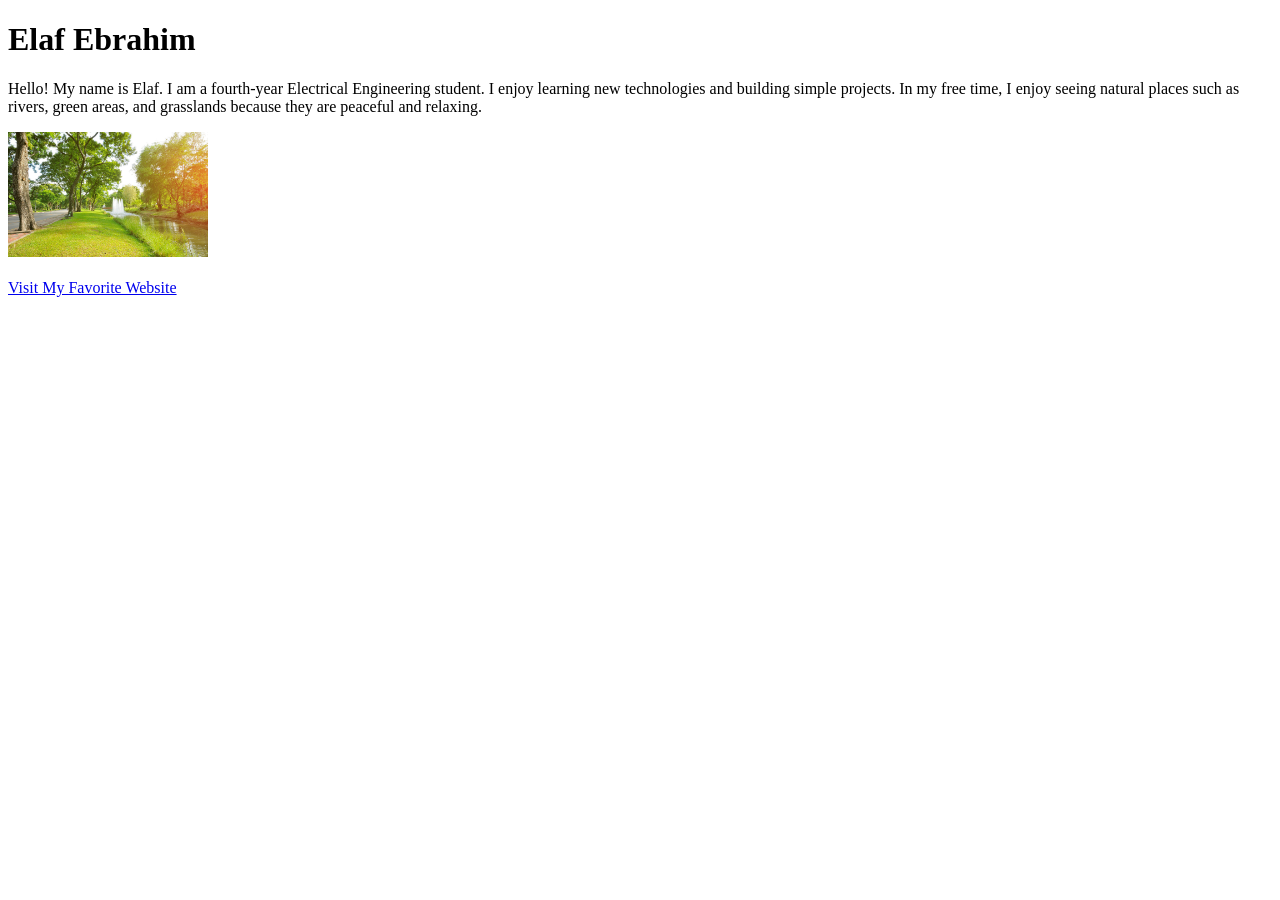
<file: index.html>
<!DOCTYPE html>
<html>

<head>
    <title>About Me</title>
</head>

<body>
<h1>Elaf Ebrahim</h1>
<p>
Hello! My name is Elaf. I am a fourth-year Electrical Engineering student.
I enjoy learning new technologies and building simple projects. In my free
time, I enjoy seeing natural places such as rivers, green areas, and grasslands
because they are peaceful and relaxing.
</p>
<img src="myphoto.jpg" alt=" Beautiful green natural area with grass and trees " width="200">
<br><br>

<a href="https://natureethiopia.org.et">Visit My Favorite Website</a>

</body>

</html>
</file>
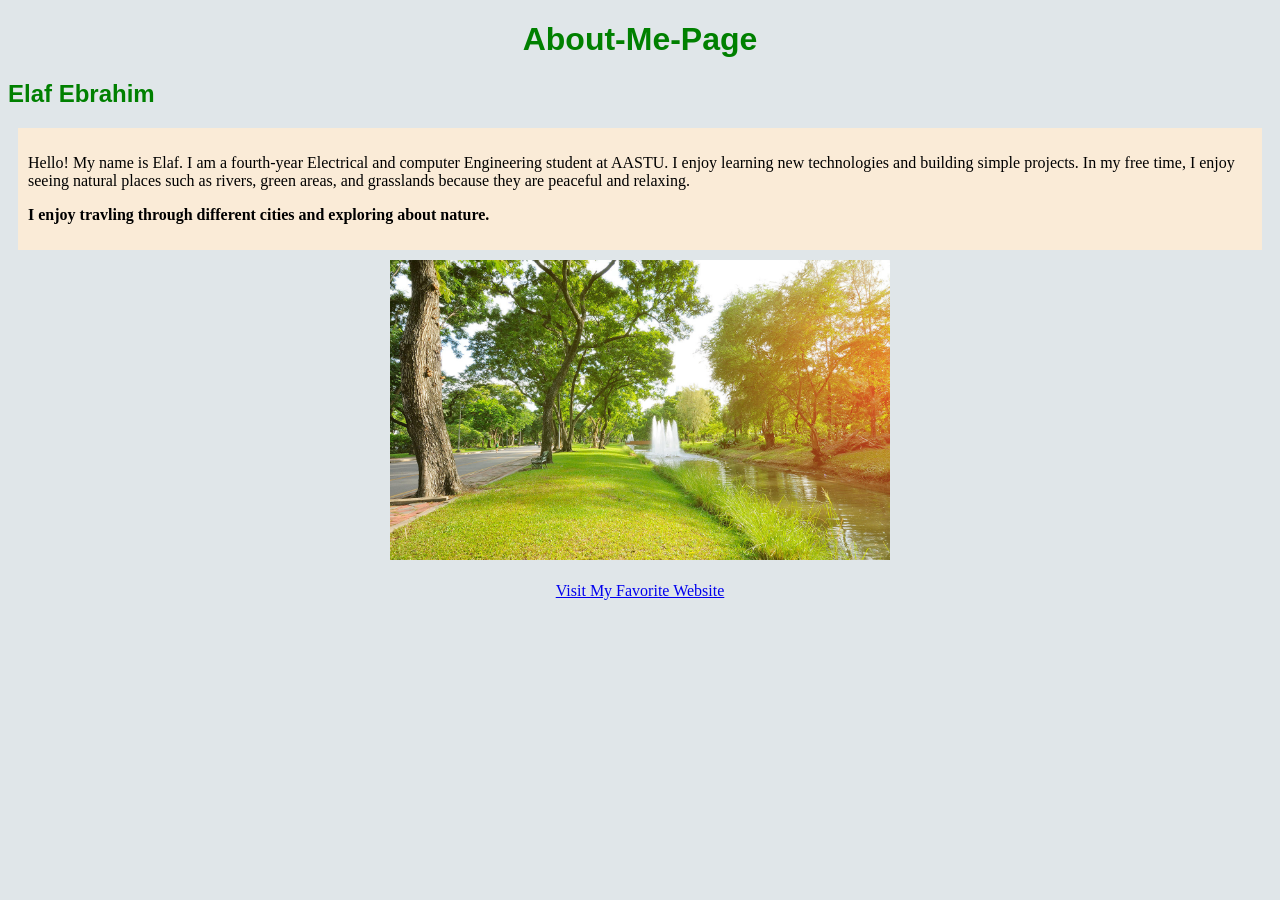
<file: shecodes-frontend-basic-track/Css_styling/index.html>
<!DOCTYPE html>
<html>

<head>
     <link rel="stylesheet"  href="index.css"/>
    <title>About Me</title>
</head>

<body>
<h1 id="mainheading"> About-Me-Page</h1>
<h2>
    Elaf Ebrahim
</h2>
<div id="Main">
<p>
Hello! My name is Elaf. I am a fourth-year Electrical and computer Engineering student at AASTU.
I enjoy learning new technologies and building simple projects. In my free
time, I enjoy seeing natural places such as rivers, green areas, and grasslands
because they are peaceful and relaxing.
</p>
<p class="bottomparagraph"> I enjoy travling through different cities and exploring about nature.</p>
</div>
<div id="picture">
    <img src="myphoto.jpg" alt=" Beautiful green natural area with grass and trees " width="500" height="300">
<br></br>
<a href="https://www.nature.org">Visit My Favorite Website</a>
</div>

</body>

</html>
</file>
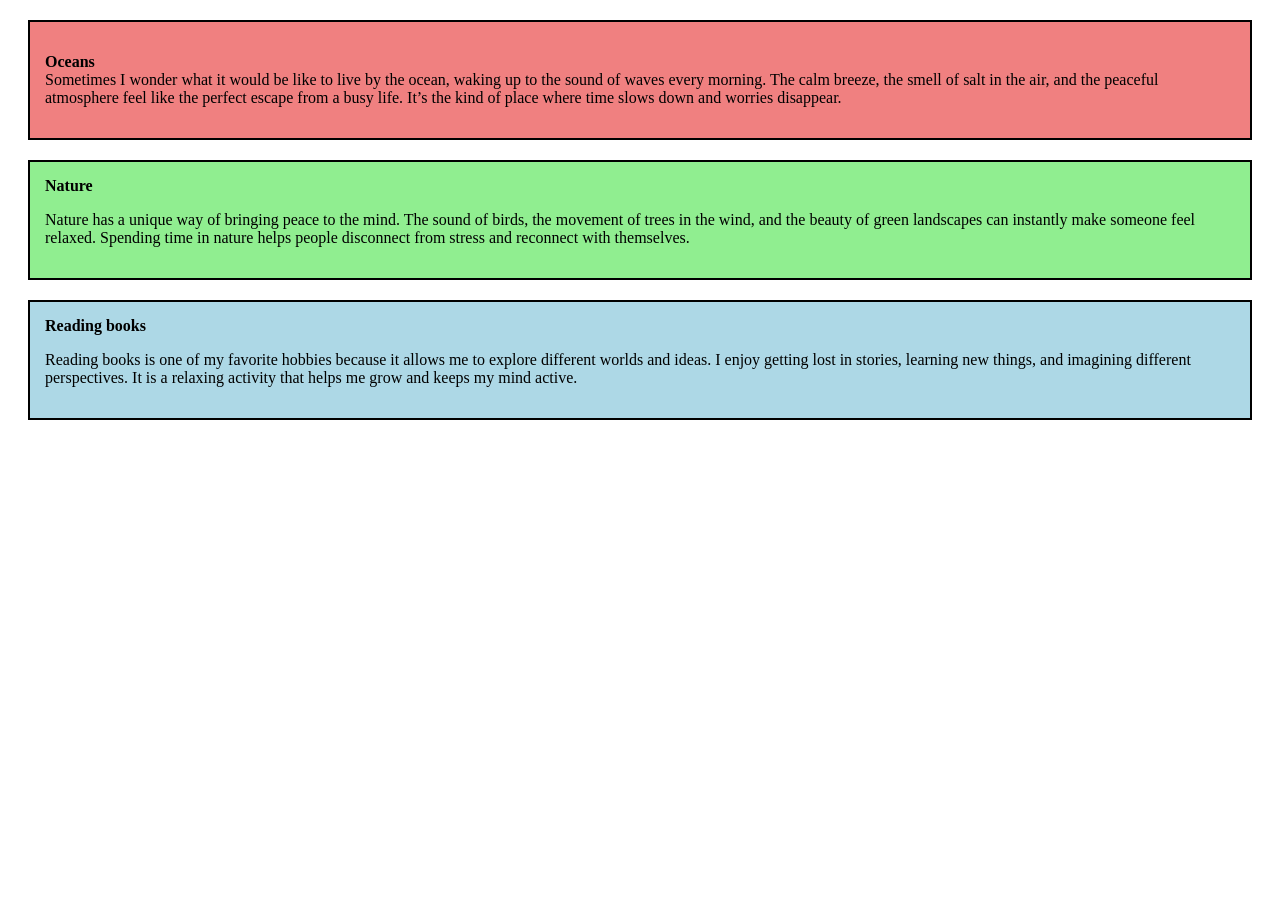
<file: Experiment.html>
<!DOCTYPE html>
<html>

<head>
    <link rel="stylesheet" href="style1.css"/>
    <title>CSS style playground</title>
</head>

<body>
  

<div id="box1">
    
    <p>
        <strong>Oceans</strong><br>
        Sometimes I wonder what it would be like to live by the ocean, waking up to the sound of waves every morning.
        The calm breeze, the smell of salt in the air, and the peaceful atmosphere feel like the perfect escape from a busy life.
        It’s the kind of place where time slows down and worries disappear.
    </p>
</div>

<div id="box2">
    <strong>Nature</strong><br>
    <p>
        Nature has a unique way of bringing peace to the mind. 
        The sound of birds, the movement of trees in the wind, and the beauty of green landscapes can instantly make someone feel relaxed. 
        Spending time in nature helps people disconnect from stress and reconnect with themselves.
    </p>
</div>

<div id="box3">
    <strong>Reading books </strong><br>
    <p>
        Reading books is one of my favorite hobbies because it allows me to explore different worlds and ideas. 
        I enjoy getting lost in stories, learning new things, and imagining different perspectives. 
        It is a relaxing activity that helps me grow and keeps my mind active.
    </p>
</div>

</body>
</html>
</file>
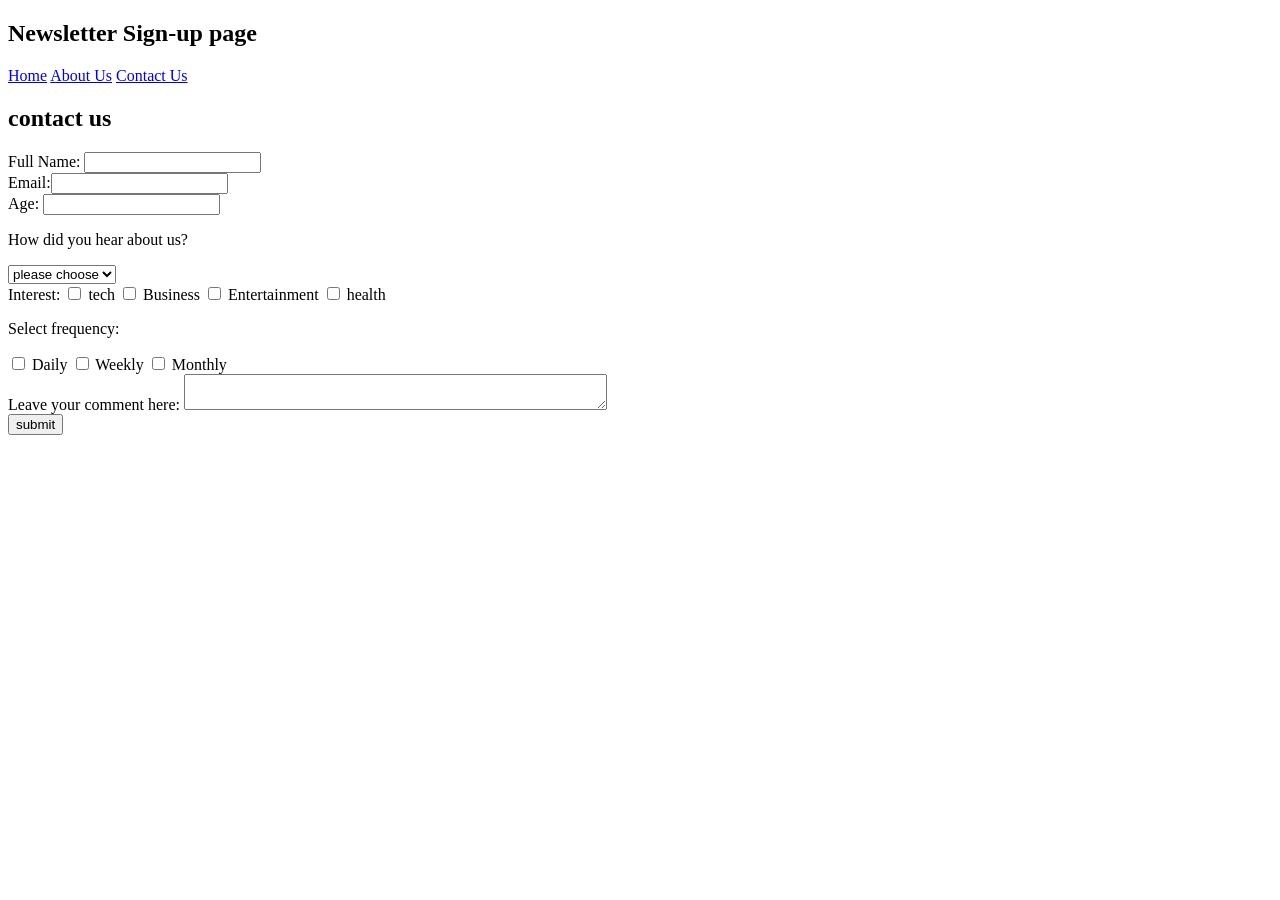
<file: newsletter.html>
<!DOCTYPE html>

<html lang="en">

<head>
  <link rel="stylesheet" type="type/css" media="all" href="css/styles.css"/>
<meta charset="UTF-8">
<title>Newsletter signup</title>
</head>
<body>
   <header>
     <h2>Newsletter Sign-up page</h2>
     <nav>
      <a href="#">Home</a>
         <a href="#">About Us</a>
        <a href="#">Contact Us</a>
     </nav>
    <header>
      <main>
        <section>
          <h2>contact us</h2>
          <form action="#" method="post">
       <div>
              <label for="name">Full Name:</label>
              <input type="text"id ="name" name ="name" required>
       </div>
       <div>
              <label>
                Email:<input type="Email" required>
              </label>
       </div>
          
       <div>
            <label for ="age">Age:</label>
            <input type="number"id= "Age" Age ="Age"required minlength="13" maxlength="120">
       </div>
       <p> How did you hear about us?</p>
       <div>
       <select>
      
        <option value ="">please choose</option>
        <option value ="Social Media">Social Media</option>
        <option value ="Friend">Friend</option>  
        <option value ="Ad">Ad</option> 
        </select>
      </div>
<div>
  <label for="interest">Interest: </label>
<input type="checkbox" id="subscribe" name="subscribe">
<label for="tech">tech</label>
<input type="checkbox" id="subscribe" name="subscribe">
<label for="business">Business</label>
<input type="checkbox" id="subscribe" name="subscribe">
<label for="Enertainment">Entertainment</label>
<input type="checkbox" id ="subscribe"name="subscribe">  </label>
<label for="health">health</label>
</div>
<div>
<p>Select frequency:</p>
  <label><input type="checkbox" name="frequency" value="daily"required> Daily </label>
  <label><input type="checkbox" name="frequency" value="weekly"required> Weekly</label>
  <label><input type="checkbox" name="frequency" value="monthly"required> Monthly</label>
</div>

<div>
  <label for="comment">Leave your comment here:
    <textarea id="comment" name="comment" row="4" cols="50"></textarea>
</label>
  </div>
  <div>
    <button type="submit">submit</button>
  </div>
          </form>
        </section>
      </main>
    </header>
</file>
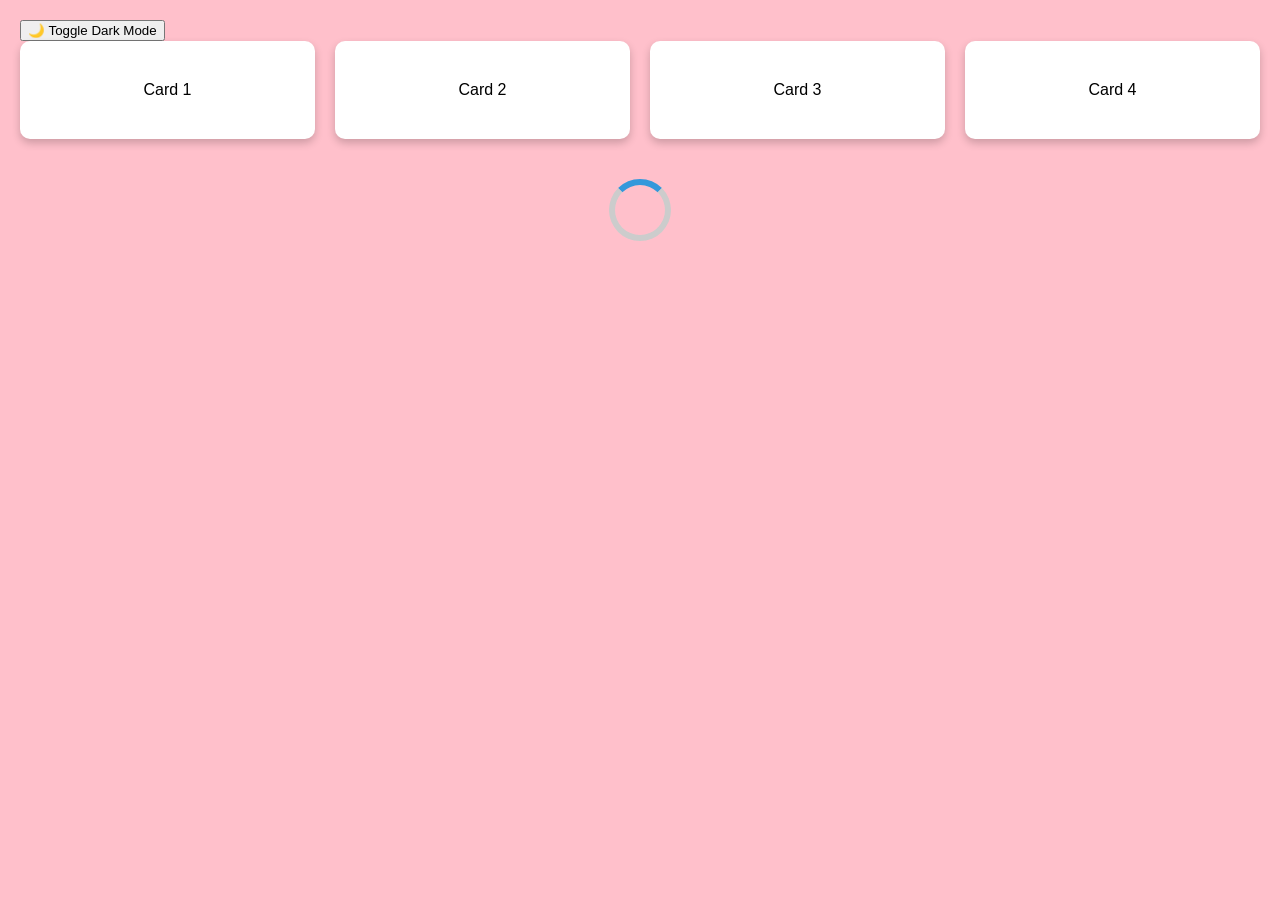
<file: Advanced/Advanced.html>
<!DOCTYPE html>
<html lang="en">
<head>
  <meta charset="UTF-8">
  <meta name="viewport" content="width=device-width, initial-scale=1.0">
  <title>Responsive Card Layout</title>
  <link rel="stylesheet" href="Advanced.css">
</head>
<body>
  <button id="dark-toggle">🌙 Toggle Dark Mode</button>

  <div class="card-container">
    <div class="card">Card 1</div>
    <div class="card">Card 2</div>
    <div class="card">Card 3</div>
    <div class="card">Card 4</div>
  </div>

 
  <div class="spinner"></div>

  <script>
    const toggle = document.getElementById('dark-toggle');
    toggle.addEventListener('click', () => {
      document.body.classList.toggle('dark');
    });
  </script>
</body>
</html>
</file>
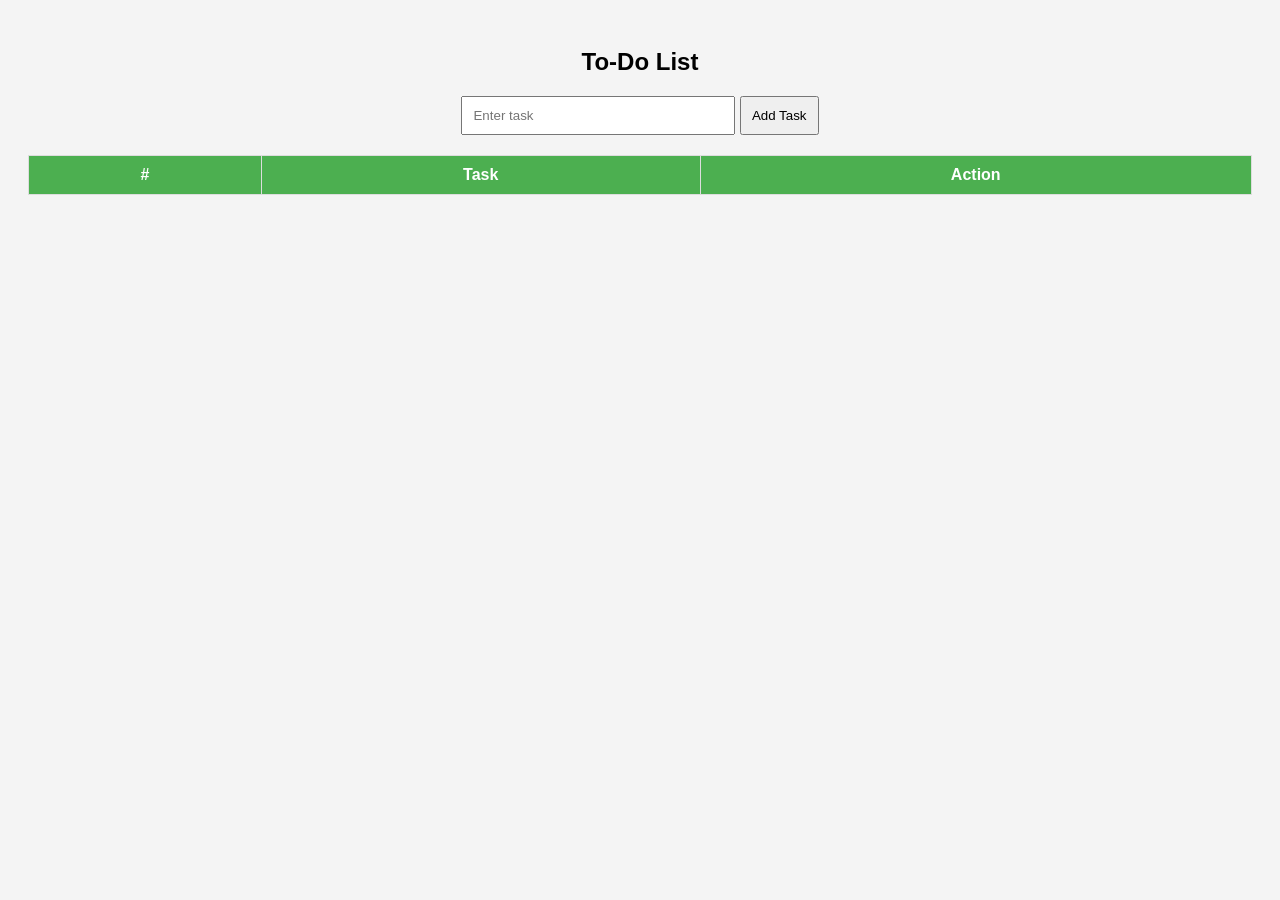
<file: shecodes-frontend-basic-track/DOM/js.DOM.html>
<!DOCTYPE html>
<html lang="en">
<head>
   <link rel="stylesheet"  href="DOM.css"/>
<meta charset="UTF-8">
<title>To-Do List App</title>

</style>
</head>
<body>

<h2>To-Do List</h2>

<div class="input-box">
  <input type="text" id="taskInput" placeholder="Enter task">
  <button onclick="addTask()">Add Task</button>
</div>

<table>
  <thead>
    <tr>
      <th>#</th>
      <th>Task</th>
      <th>Action</th>
    </tr>
  </thead>
  <tbody id="taskTable"></tbody>
</table>

<script>

let tasks = [];
function addTask() {
  let input = document.getElementById("taskInput");
  let task = input.value;

  if (task === "") {
    alert("Please enter a task!");
    return;
  }

  tasks.push(task);
  input.value = "";

  displayTasks();
}
function displayTasks() {
  let table = document.getElementById("taskTable");
  table.innerHTML = "";

  for (let i = 0; i < tasks.length; i++) {
    table.innerHTML += `
      <tr>
        <td>${i}</td>
        <td>${tasks[i]}</td>
        <td><button class="delete-btn" onclick="deleteTask(${i})">Delete</button></td>
      </tr>
    `;
  }
}
function deleteTask(index) {
  tasks.splice(index, 1);
  displayTasks();
}

</script>

</body>
</html>
</file>
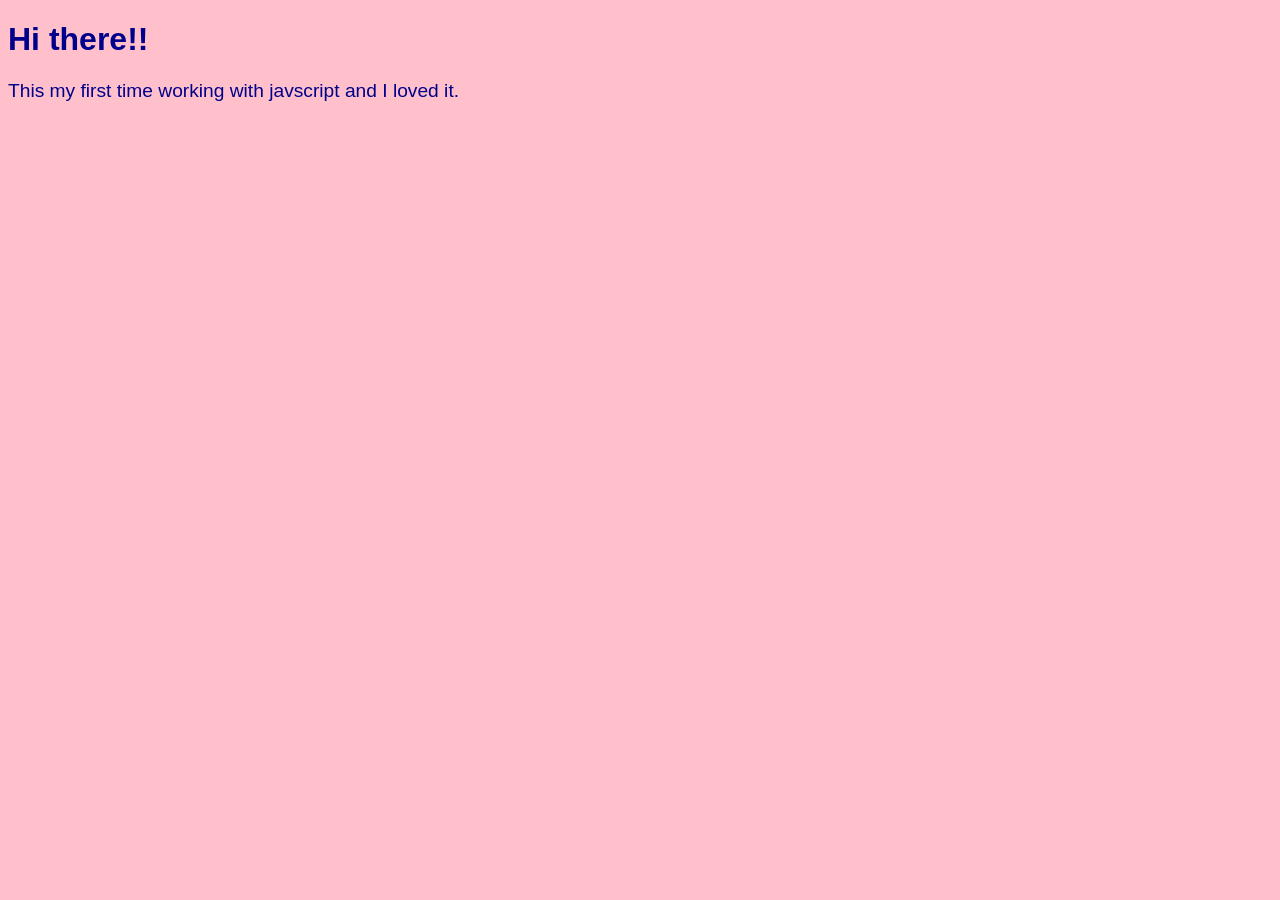
<file: shecodes-frontend-basic-track/Js.Tasks/js.task1.html>
<!DOCTYPE html>
<html lang="en">
<head>
      <link rel="stylesheet"  href="task1.css"/>
    <meta charset="UTF-8">
    <title>My JS Menu</title>
</head>

<body>
  
    <h1>Hi there!!</h1>
    <p>This my first time working with javscript and I loved it.</p>
    <script>

function greetUser() {
  let name = prompt("Enter your name:");
  alert("Hello, " + name + "! Welcome.");
}
function checkEvenOdd() {
  let num = prompt("Enter a number:");

  if (num % 2 == 0) {
    alert("The number is Even");
  } else {
    alert("The number is Odd");
  }
}

function calculator() {
  let num1 = parseFloat(prompt("Enter first number:"));
  let num2 = parseFloat(prompt("Enter second number:"));
  let op = prompt("Enter operation (+, -, *, /):");

  let result;

  if (op == "+") {
    result = num1 + num2;
  } else if (op == "-") {
    result = num1 - num2;
  } else if (op == "*") {
    result = num1 * num2;
  } else if (op == "/") {
    result = num1 / num2;
  } else {
    alert("Invalid operation");
    return;
  }

  alert("Result: " + result);
}
let choice = prompt(
  "Choose an option:\n1. Greet User\n2. Even or Odd\n3. Calculator"
);

if (choice == "1") {
  greetUser();
} else if (choice == "2") {
  checkEvenOdd();
} else if (choice == "3") {
  calculator();
} else {
  alert("Invalid choice");
}

</script>
</body>
</html>
</file>
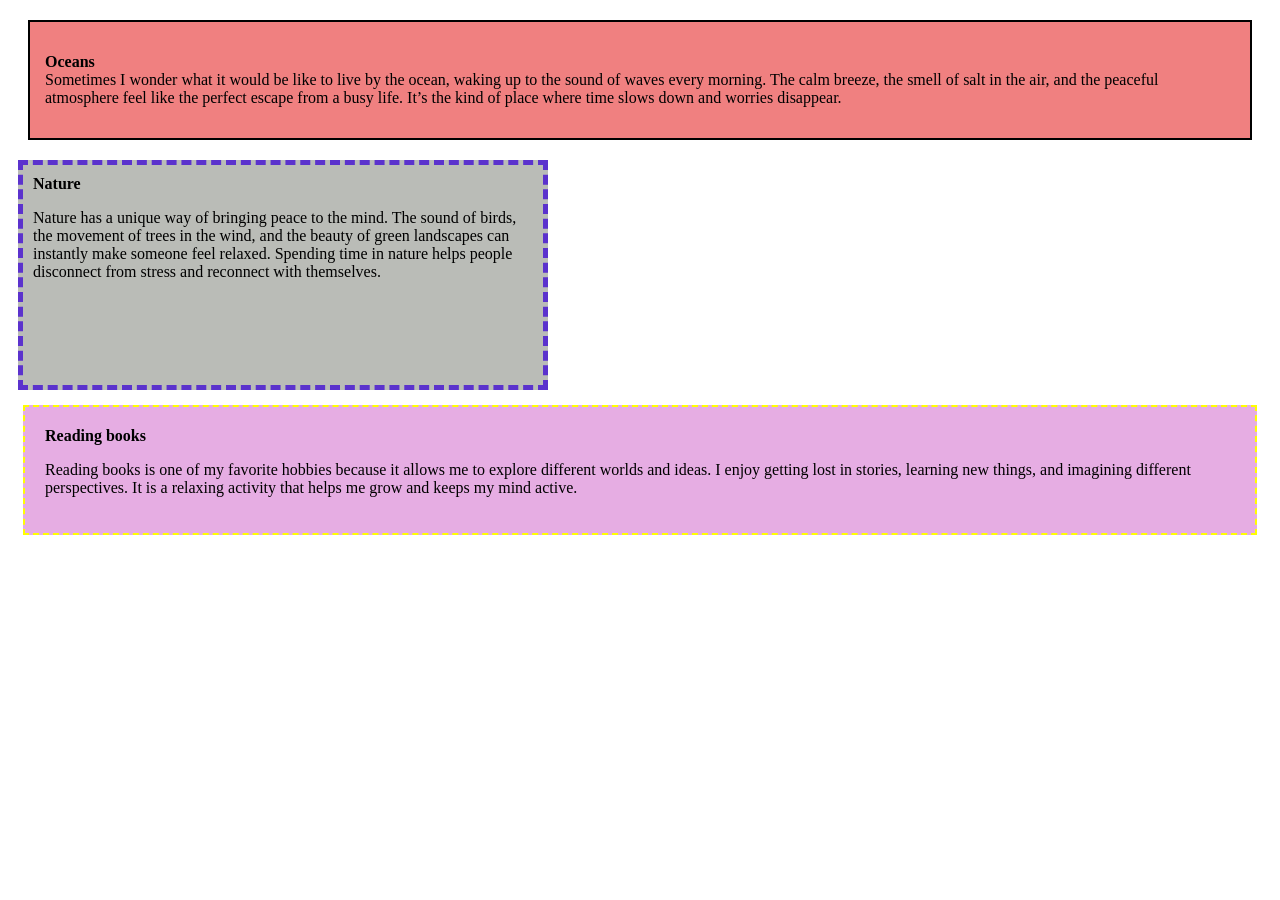
<file: shecodes-frontend-basic-track/Playground_project/playground.html>
<!DOCTYPE html>
<html>

<head>
    <link rel="stylesheet" href="playground.css"/>
    <title>CSS style playground</title>
</head>

<body>
  

<div id="box1">
    
    <p>
        <strong>Oceans</strong><br>
        Sometimes I wonder what it would be like to live by the ocean, waking up to the sound of waves every morning.
        The calm breeze, the smell of salt in the air, and the peaceful atmosphere feel like the perfect escape from a busy life.
        It’s the kind of place where time slows down and worries disappear.
    </p>
</div>

<div id="box2">
    <strong>Nature</strong><br>
    <p>
        Nature has a unique way of bringing peace to the mind. 
        The sound of birds, the movement of trees in the wind, and the beauty of green landscapes can instantly make someone feel relaxed. 
        Spending time in nature helps people disconnect from stress and reconnect with themselves.
    </p>
</div>

<div id="box3">
    <strong>Reading books </strong><br>
    <p>
        Reading books is one of my favorite hobbies because it allows me to explore different worlds and ideas. 
        I enjoy getting lost in stories, learning new things, and imagining different perspectives. 
        It is a relaxing activity that helps me grow and keeps my mind active.
    </p>
     </div>

</body>
</html>
</file>
<file: shecodes-frontend-basic-track/Css_styling/index.css>
body {
background-color: rgb(224, 230, 233) ;
}
h1{
    font-family: Arial, Helvetica, sans-serif;
     color: darkblue;
  text-align: center;
}
h2{
    font-family: 'Segoe UI', Tahoma, Geneva, Verdana, sans-serif;
    color:green;

}
#mainheading{
color:green ;
}
.bottomparagraph{
    color: rgb(0, 0, 0);
 font-weight: bold;
    font-family: Georgia, 'Times New Roman', Times, serif;
}
#Main{
    background-color: antiquewhite;
    margin: 10px;
    border: 1px  green;
    width: auto;
    height: auto;
    padding: 10px;
}
#picture  {
    text-align: center;
}
</file>
<file: style1.css>
#mainheading {
    text-align: center;
    color: darkblue;
}

#box1 {
    background-color: lightcoral;
    margin: 20px;
    padding: 15px;
    border: 2px solid black;

}

#box2 {
    background-color: lightgreen;
    margin: 20px;
    padding: 15px;
    border: 2px solid black;
 
}

#box3 {
    background-color: lightblue;
    margin: 20px;
    padding: 15px;
    border: 2px solid black;
}
img {
    border-radius: 10px;
    margin-bottom: 10px;
}
</file>
<file: Advanced/Advanced.css>
/* Base styles */
body {
  font-family: Arial, sans-serif;
  margin: 0;
  padding: 20px;
  background:pink;
  transition: background 0.5s, color 0.5s;
}

.dark {
  background: #121212;
  color: #f5f5f5;
}


.card-container {
  display: flex;
  flex-wrap: wrap;
  gap: 20px;
  justify-content: center;
}

/* Cards */
.card {
  background: white;
  padding: 40px;
  border-radius: 10px;
  box-shadow: 0 4px 8px rgba(0,0,0,0.2);
  flex: 1 1 200px;
  text-align: center;
  opacity: 0;
  transform: translateY(30px);
  animation:fadeInUp 0.8s forwards;  
  transition: transform 0.3s ease, background 0.3s ease , color 0.3s ease;
 
}


.card:hover {
  transform: translateY(-10px) scale(1.05); /* lift upward */
  background:wheat; 
  color: blue;  
}

/* Staggered entrance */
.card:nth-child(1) { animation-delay: 0.2s; }
.card:nth-child(2) { animation-delay: 0.4s; }
.card:nth-child(3) { animation-delay: 0.6s; }
.card:nth-child(4) { animation-delay: 0.8s; }

@keyframes fadeInUp {
  to {
    opacity: 1;
    transform: translateY(0);
  }
}

.spinner {
  margin: 40px auto;
  width: 50px;
  height: 50px;
  border: 6px solid #ccc;
  border-top: 6px solid #3498db;
  border-radius: 50%;
  animation: spin 1s linear infinite;
}

@keyframes spin {
  to { transform: rotate(360deg); }
}

/* Dark mode card styling */
.dark .card {
  background: #1e1e1e;
  color: #f5f5f5;
}
</file>
<file: shecodes-frontend-basic-track/DOM/DOM.css>
body {
  font-family: Arial;
  padding: 20px;
  background: #f4f4f4;
}
h2 {
  text-align: center;
}

/* Input section */
.input-box {
  text-align: center;
  margin-bottom: 20px;
}
input {
  padding: 10px;
  width: 250px;
}
button {
  padding: 10px;
  cursor: pointer;
}
table {
  width: 100%;
  background: white;
  border-collapse: collapse;
}

th, td {
  padding: 10px;
  border: 1px solid #ddd;
  text-align: center;
}

th {
  background: #4CAF50;
  color: white;
}

.delete-btn {
  background: red;
  color: white;
  border: none;
  padding: 5px 10px;
}
</file>
<file: shecodes-frontend-basic-track/Js.Tasks/task1.css>
body {
background-color: pink ;
}
h1{
    font-family: Arial, Helvetica, sans-serif;
     color: darkblue;
  text-align:left;
}
  p{
    font-family: 'Segoe UI', Tahoma, Geneva, Verdana, sans-serif;
    color: darkblue;
    font-size: larger;
  
  }
</file>
<file: shecodes-frontend-basic-track/Playground_project/playground.css>
#mainheading {
    text-align: center;
    color: darkblue;
}

#box1 {
    background-color: lightcoral;
    margin: 20px;
    padding: 15px;
    border: 2px solid black;

}

#box2 {
    background-color: rgba(91, 95, 83, 0.418);
    margin: 10px;
    padding: 10px;
    border: 5px dashed rgb(91, 50, 205);
height: 200px; 
width: 500px;
}

#box3 {
    background-color: rgb(230, 173, 227);
    margin: 15px;
    padding: 20px;
    border: 2px dashed yellow;
}
img {
    border-radius: 10px;
    margin-bottom: 10px;
}
</file>
